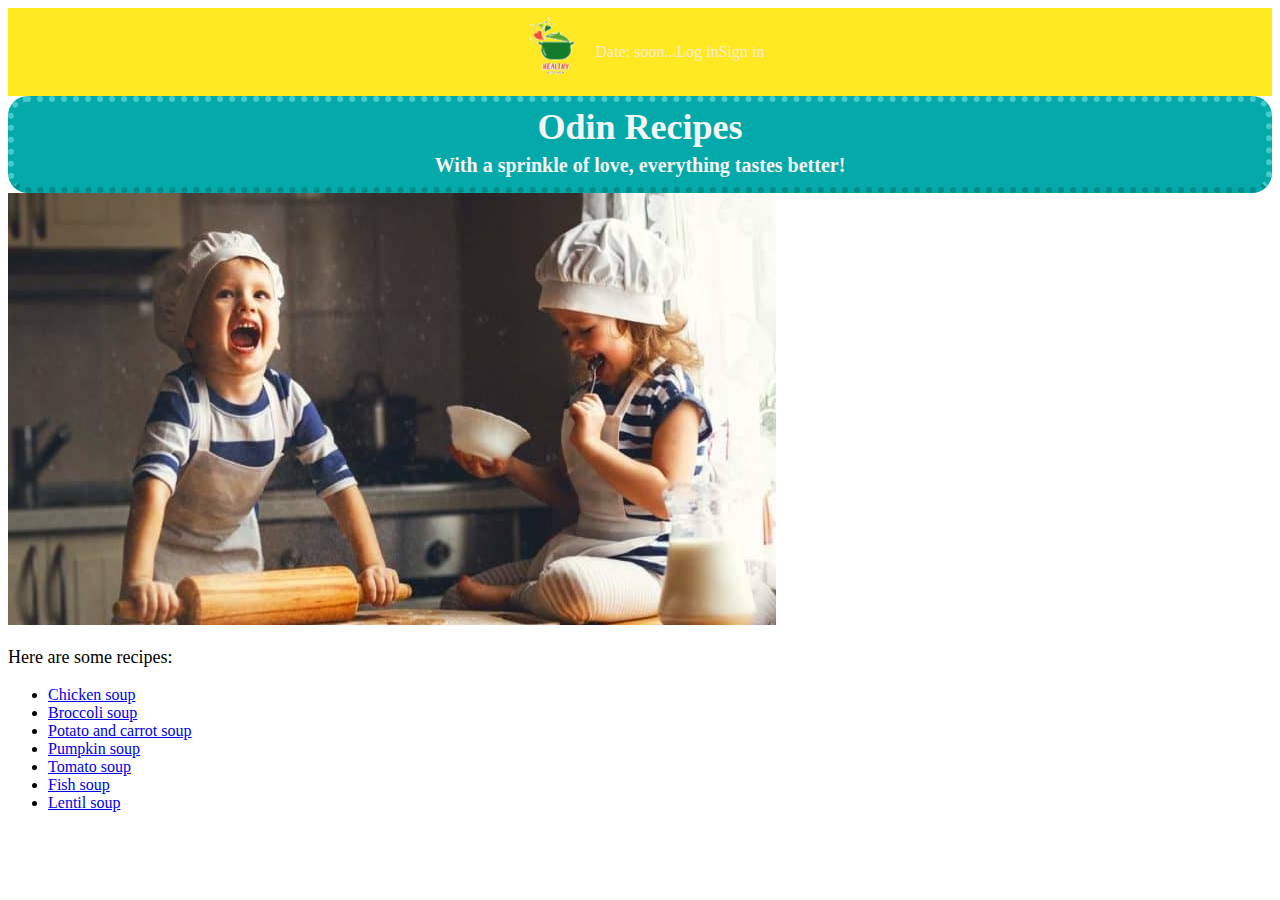
<file: index.html>
<!DOCTYPE html>
<html lang="en">
<head>
    <meta charset="UTF-8">
    <title>Document</title>
    <link rel="stylesheet" href="./css/mainpage.css">
    <link rel="stylesheet" href="./css/allpages.css">
</head>
<body>
    <div class="menu-container">
        <div class="menu">
            <div class="logoimg-container"><img class="logoimg" src="img/logo.jpg"></div>
            <div class="date">Date: soon...</div>
            <div class="login">Log in</div>
            <div class="signin">Sign in</div>
            <div></div>
        </div>
    </div>
   <div id="slogan">
    <h1>Odin Recipes</h1>
    <h3>With a sprinkle of love, everything tastes better!</h3>
   </div>
    <img src="./img/kidscooking.jpg" alt="kids cooking">
   <p>Here are some recipes:</p>
   <ul>
    <li><a href="recipes/chickensoup.html">Chicken soup</a></li>
   <li><a href="recipes/broccolisoup.html">Broccoli soup</a></li>
   <li><a href="recipes/potatoandcarrotsoup.html">Potato and carrot soup</a></li>
   <li><a href="recipes/pumpkinsoup.html">Pumpkin soup</a></li>
   <li><a href="recipes/tomatosoup.html">Tomato soup</a></li>
   <li><a href="recipes/fishsoup.html">Fish soup</a></li>
   <li><a href="recipes/lentilsoup.html">Lentil soup</a></li>
</ul>
</body>
</html>
</file>
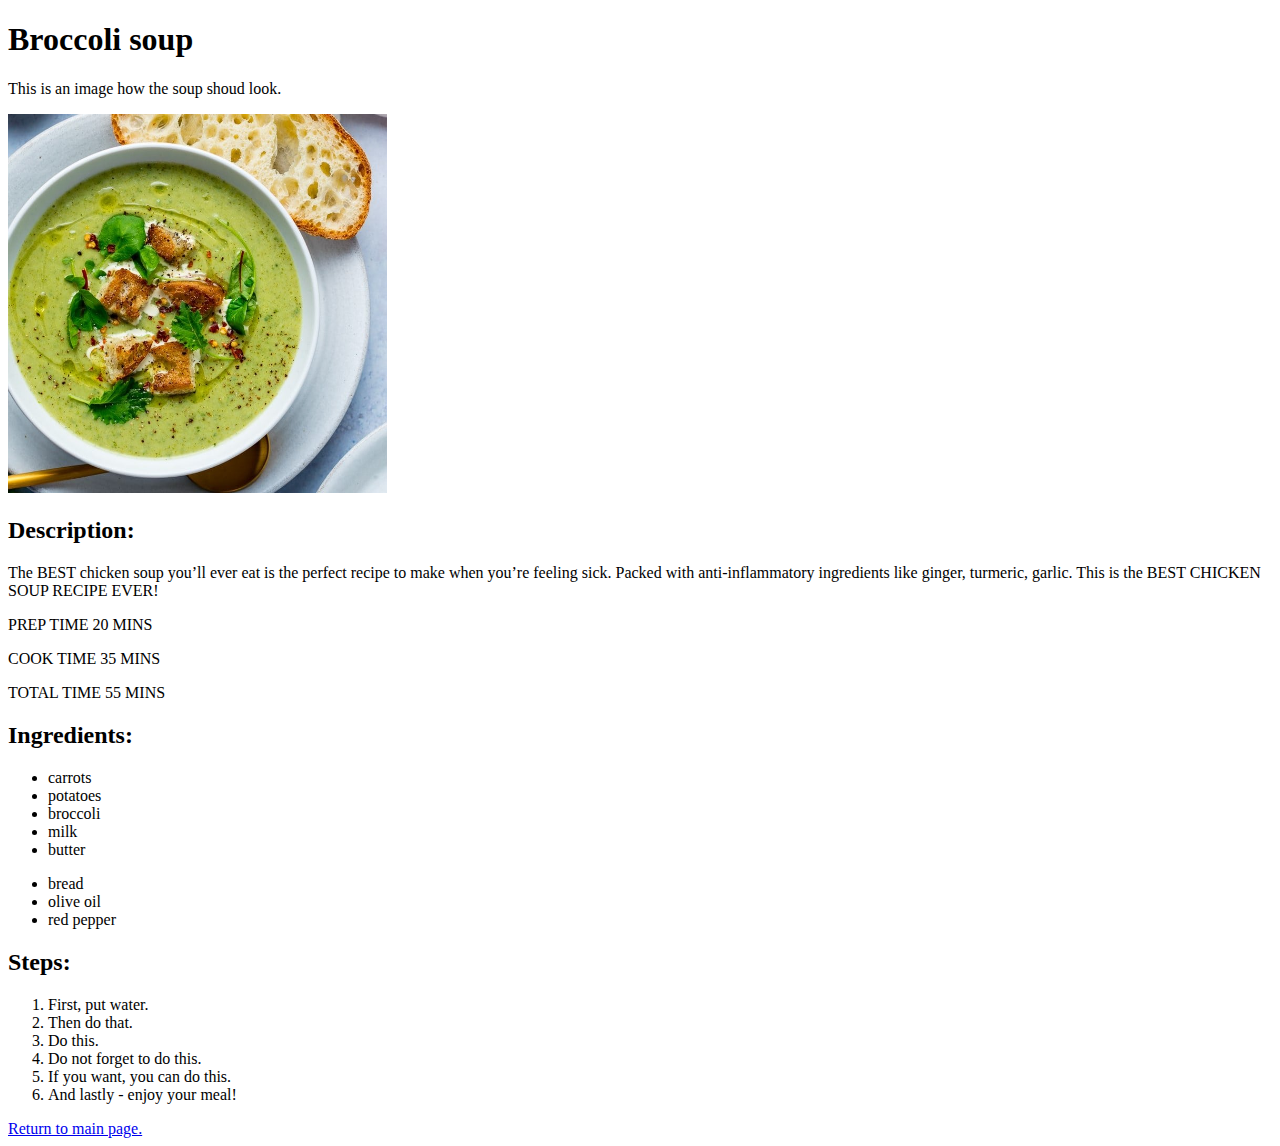
<file: recipes/broccolisoup.html>
<!DOCTYPE html>
<html lang="en">
<head>
    <meta charset="UTF-8">
    <meta http-equiv="X-UA-Compatible" content="IE=edge">
    <meta name="viewport" content="width=device-width, initial-scale=1.0">
    <title>Broccoli soup</title>
    <style>
        img {
width: 30%;
height: auto;
        }
    </style>
</head>
<body>
    <h1>Broccoli soup</h1>
    <p>This is an image how the soup shoud look.</p>
    <img src="../img/broccolisoup.jpg" alt="a broccoli soup">
    <h2>Description:</h2>
    <p>The BEST chicken soup you’ll ever eat is the perfect recipe to make when you’re feeling sick. Packed with anti-inflammatory ingredients like ginger, turmeric, garlic. This is the BEST CHICKEN SOUP RECIPE EVER! 
        <p>PREP TIME
        20 MINS</p>
        <p>COOK TIME
        35 MINS</p>
        <p>TOTAL TIME
        55 MINS</p>
    </p>
    <h2>Ingredients:</h2>
    <ul>
        <li>carrots</li>
        <li>potatoes</li>
        <li>broccoli</li>
        <li>milk</li>
        <li>butter</li>
    </ul>
    <ul>
        <li>bread</li>
        <li>olive oil</li>
        <li>red pepper</li>
    </ul>

    <h2>Steps:</h2>
    <ol>
        <li>First, put water. </li>
        <li>Then do that. </li>
        <li>Do this. </li>
        <li>Do not forget to do this. </li>
        <li>If you want, you can do this. </li>
        <li>And lastly - enjoy your meal! </li>
    </ol>
<a href="../index.html"> Return to main page.</a>
</body>
</html>
</file>
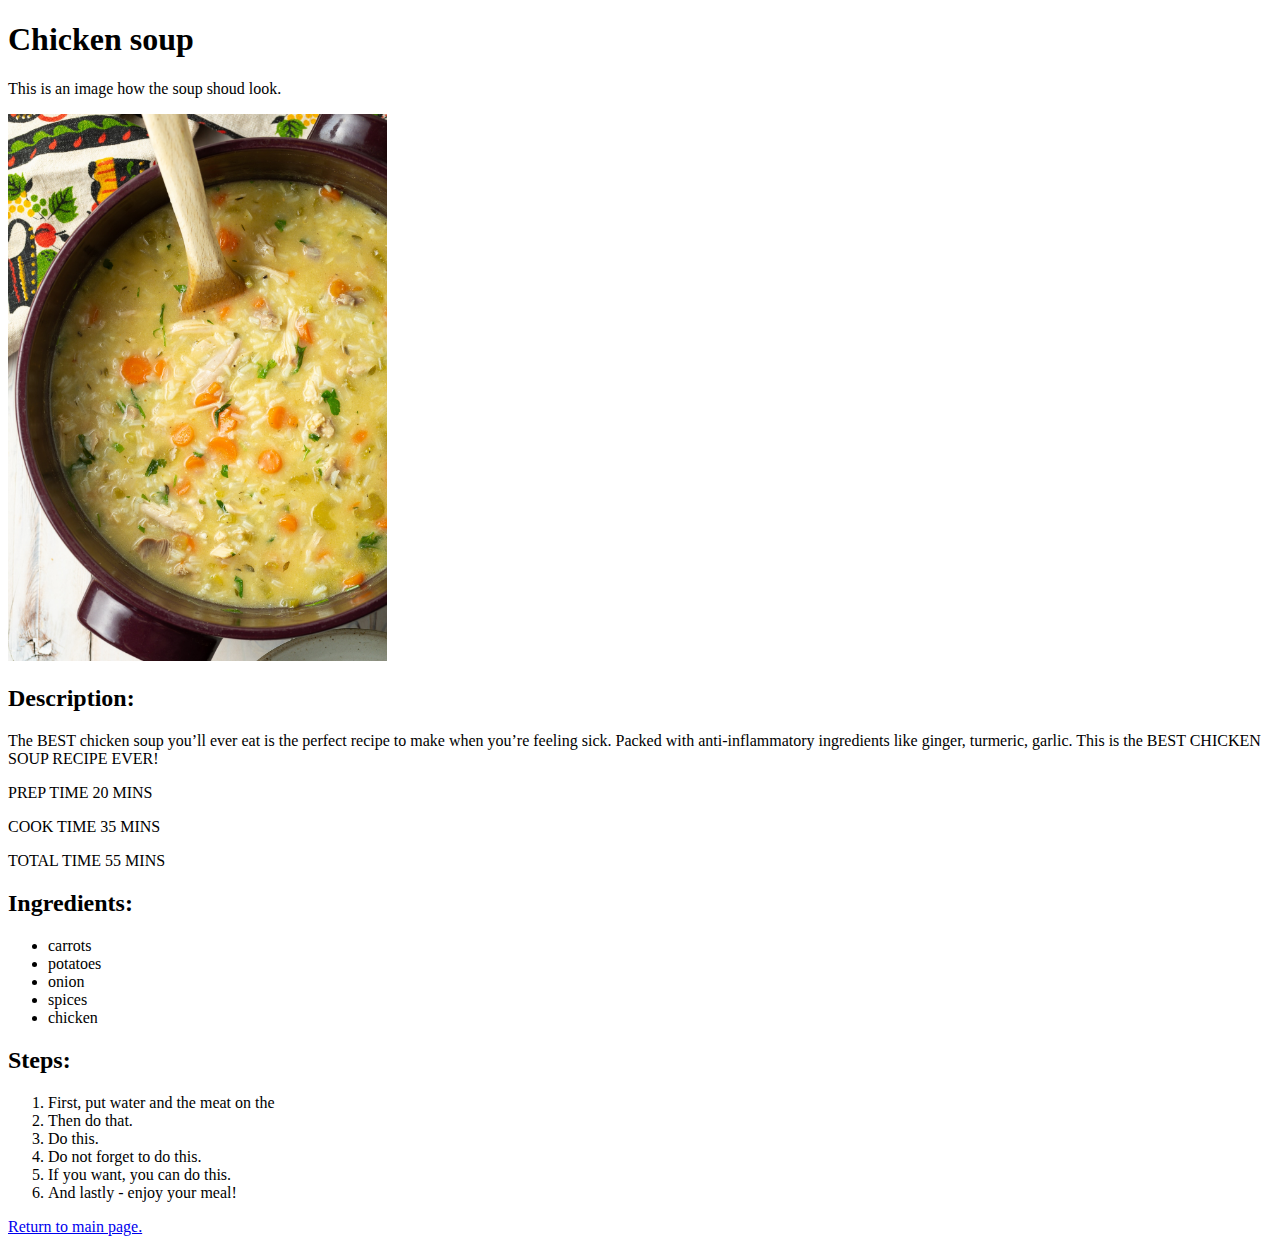
<file: recipes/chickensoup.html>
<!DOCTYPE html>
<html lang="en">

<head>
    <meta charset="UTF-8">
    <title>chickensoup</title>
    <style>
        img {
width: 30%;
height: auto;
        }
    </style>
</head>

<body>
    <h1>Chicken soup</h1>
    <p>This is an image how the soup shoud look.</p>
    <img src="../img/chickensoup.jpg" alt="a chicken soup">
    <h2>Description:</h2>
    <p>The BEST chicken soup you’ll ever eat is the perfect recipe to make when you’re feeling sick. Packed with anti-inflammatory ingredients like ginger, turmeric, garlic. This is the BEST CHICKEN SOUP RECIPE EVER! 
        <p>PREP TIME
        20 MINS</p>
        <p>COOK TIME
        35 MINS</p>
        <p>TOTAL TIME
        55 MINS</p>
    </p>
    <h2>Ingredients:</h2>
    <ul>
        <li>carrots</li>
        <li>potatoes</li>
        <li>onion</li>
        <li>spices</li>
        <li>chicken</li>
    </ul>

    <h2>Steps:</h2>
    <ol>
        <li>First, put water and the meat on the </li>
        <li>Then do that. </li>
        <li>Do this. </li>
        <li>Do not forget to do this. </li>
        <li>If you want, you can do this. </li>
        <li>And lastly - enjoy your meal! </li>
    </ol>
    <a href="../index.html"> Return to main page.</a>
</body>

</html>
</file>
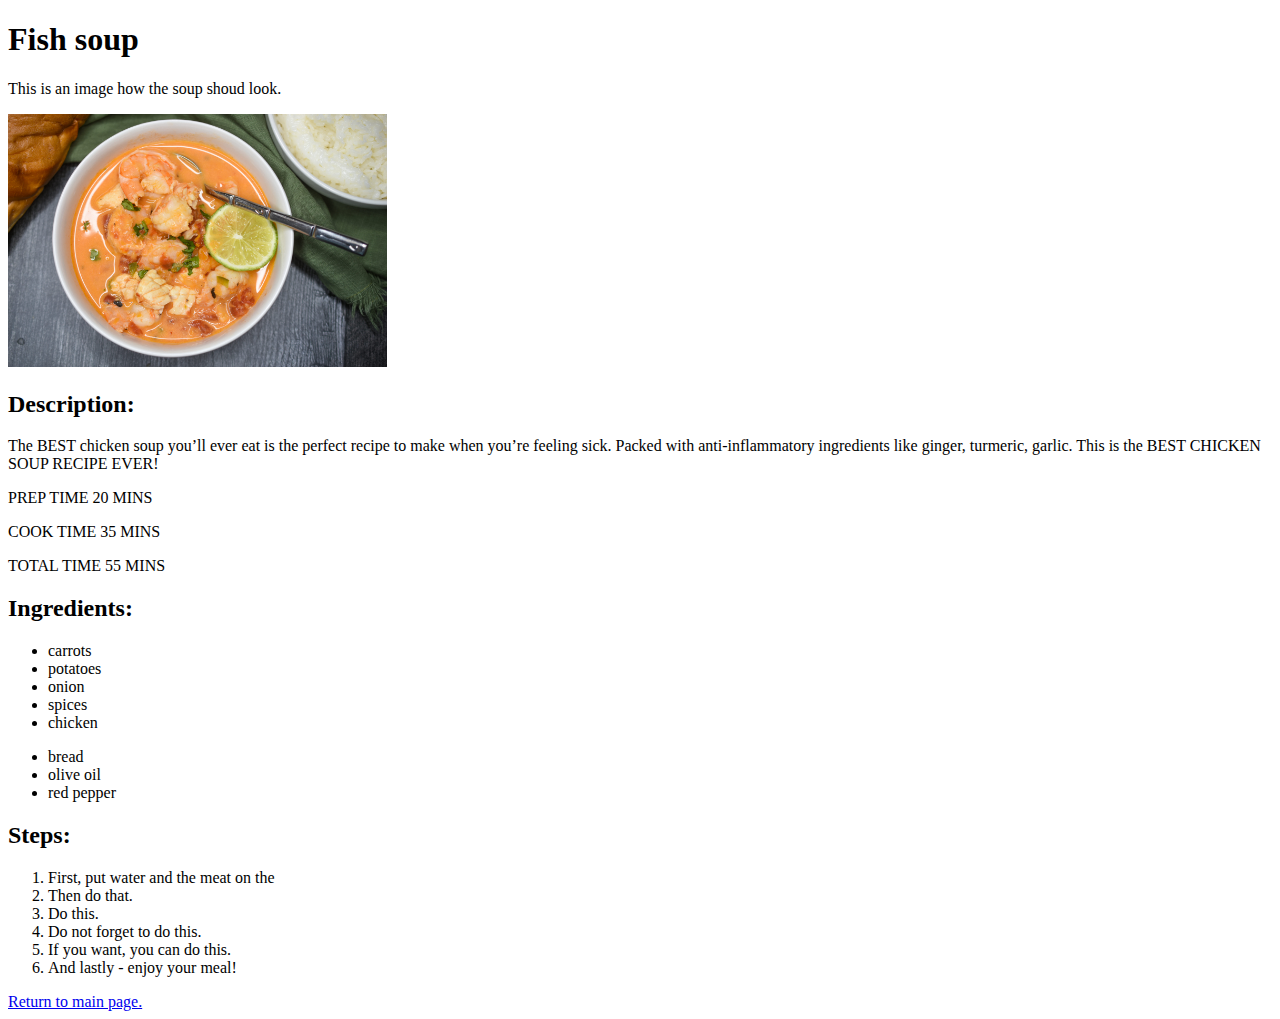
<file: recipes/fishsoup.html>
<!DOCTYPE html>
<html lang="en">
<head>
    <meta charset="UTF-8">
    <meta http-equiv="X-UA-Compatible" content="IE=edge">
    <meta name="viewport" content="width=device-width, initial-scale=1.0">
    <title>Fish soup</title>
    <style>
        img {
width: 30%;
height: auto;
        }
    </style>
</head>
<body>
    <h1>Fish soup</h1>
    <p>This is an image how the soup shoud look.</p>
    <img src="../img/fishsoup.jpg" alt="a fish soup">
    <h2>Description:</h2>
    <p>The BEST chicken soup you’ll ever eat is the perfect recipe to make when you’re feeling sick. Packed with anti-inflammatory ingredients like ginger, turmeric, garlic. This is the BEST CHICKEN SOUP RECIPE EVER! 
        <p>PREP TIME
        20 MINS</p>
        <p>COOK TIME
        35 MINS</p>
        <p>TOTAL TIME
        55 MINS</p>
    </p>
    <h2>Ingredients:</h2>
    <ul>
        <li>carrots</li>
        <li>potatoes</li>
        <li>onion</li>
        <li>spices</li>
        <li>chicken</li>
    </ul>
    <ul>
        <li>bread</li>
        <li>olive oil</li>
        <li>red pepper</li>
    </ul>

    <h2>Steps:</h2>
    <ol>
        <li>First, put water and the meat on the </li>
        <li>Then do that. </li>
        <li>Do this. </li>
        <li>Do not forget to do this. </li>
        <li>If you want, you can do this. </li>
        <li>And lastly - enjoy your meal! </li>
    </ol>
    <a href="../index.html"> Return to main page.</a>
</body>
</html>
</file>
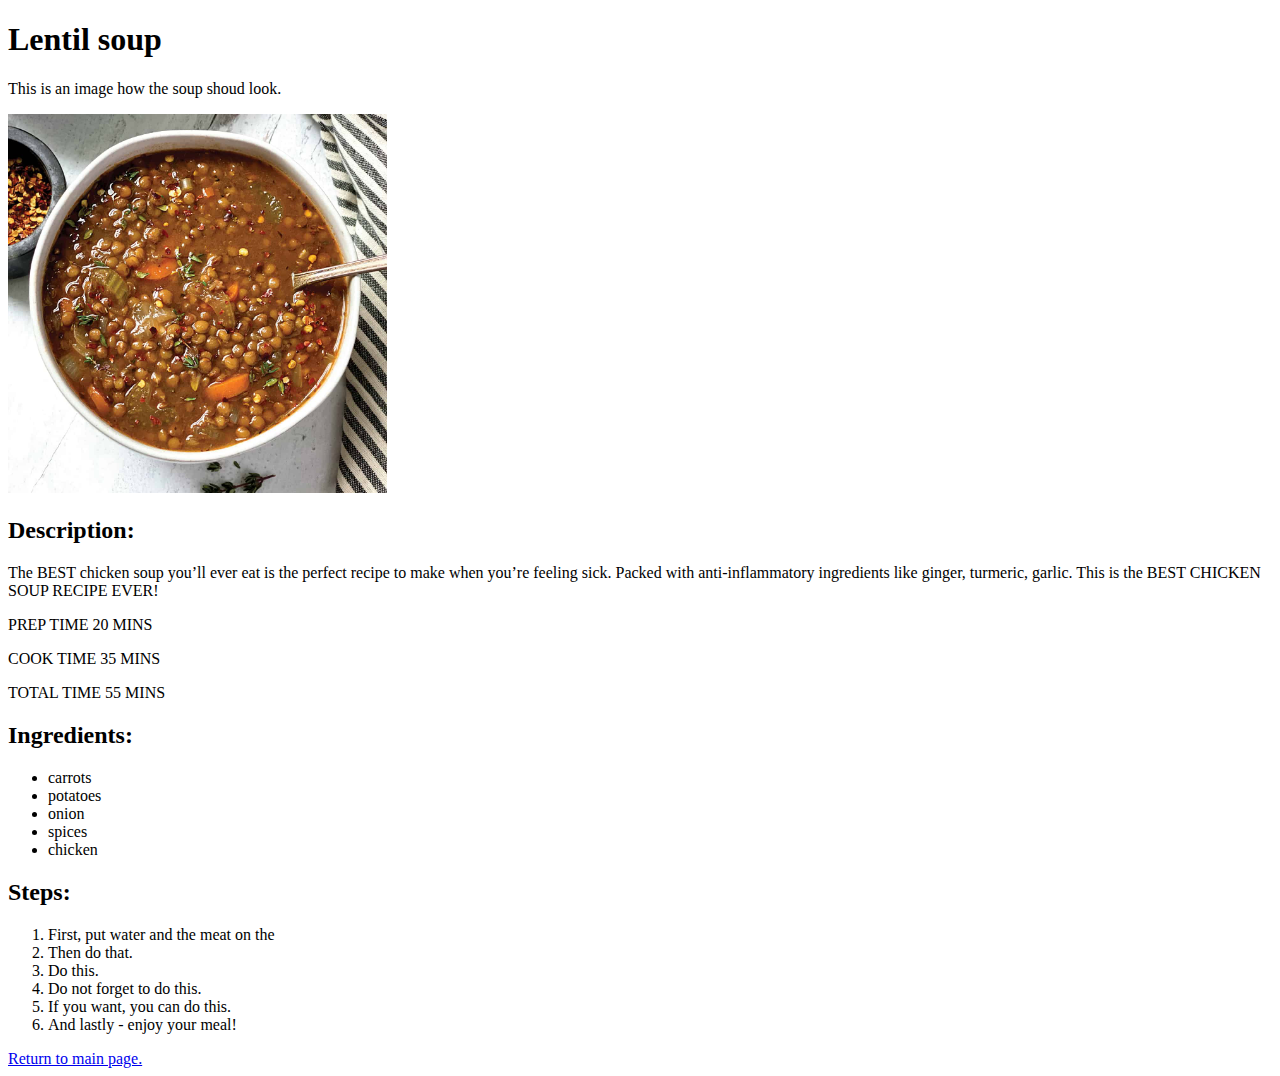
<file: recipes/lentilsoup.html>
<!DOCTYPE html>
<html lang="en">
<head>
    <meta charset="UTF-8">
    <meta http-equiv="X-UA-Compatible" content="IE=edge">
    <meta name="viewport" content="width=device-width, initial-scale=1.0">
    <title>Lentil soup</title>
    <style>
        img {
width: 30%;
height: auto;
        }
    </style>
</head>
<body>
    <h1>Lentil soup</h1>
    <p>This is an image how the soup shoud look.</p>
    <img src="../img/lentilsoup.jpg" alt="a lentil soup">
    <h2>Description:</h2>
    <p>The BEST chicken soup you’ll ever eat is the perfect recipe to make when you’re feeling sick. Packed with anti-inflammatory ingredients like ginger, turmeric, garlic. This is the BEST CHICKEN SOUP RECIPE EVER! 
        <p>PREP TIME
        20 MINS</p>
        <p>COOK TIME
        35 MINS</p>
        <p>TOTAL TIME
        55 MINS</p>
    </p>
    <h2>Ingredients:</h2>
    <ul>
        <li>carrots</li>
        <li>potatoes</li>
        <li>onion</li>
        <li>spices</li>
        <li>chicken</li>
    </ul>

    <h2>Steps:</h2>
    <ol>
        <li>First, put water and the meat on the </li>
        <li>Then do that. </li>
        <li>Do this. </li>
        <li>Do not forget to do this. </li>
        <li>If you want, you can do this. </li>
        <li>And lastly - enjoy your meal! </li>
    </ol>
    <a href="../index.html"> Return to main page.</a>
</body>
</html>
</file>
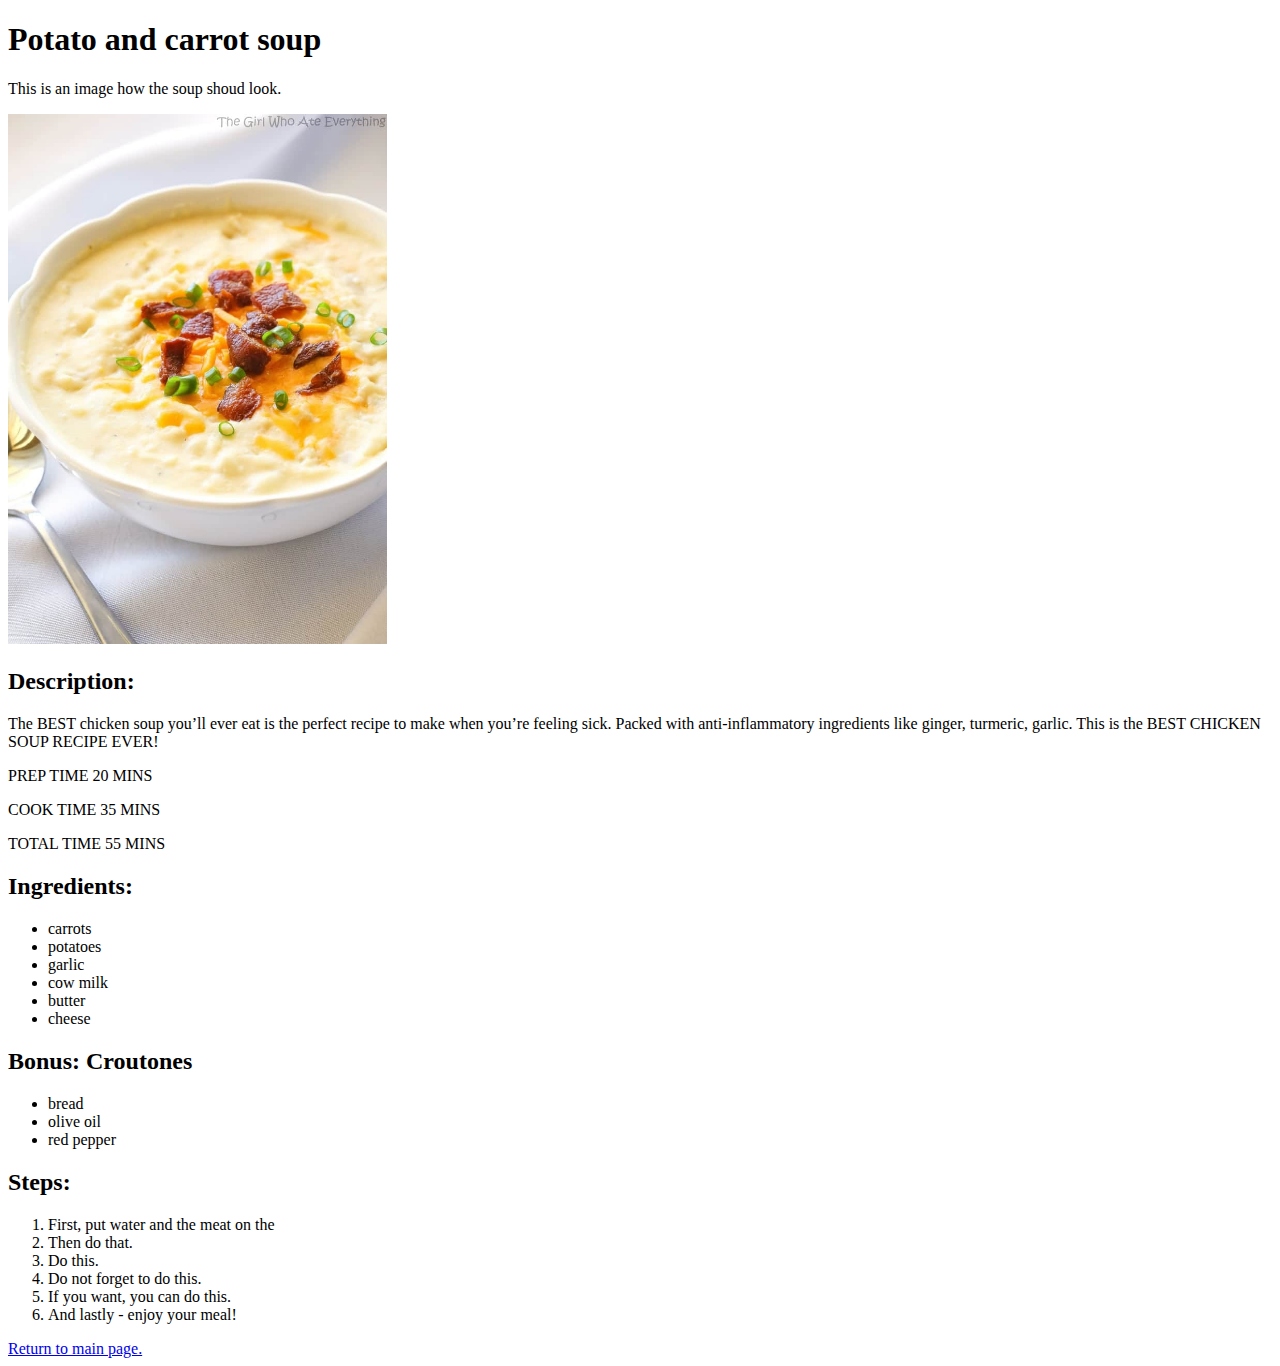
<file: recipes/potatoandcarrotsoup.html>
<!DOCTYPE html>
<html lang="en">
<head>
    <meta charset="UTF-8">
    <meta http-equiv="X-UA-Compatible" content="IE=edge">
    <meta name="viewport" content="width=device-width, initial-scale=1.0">
    <title>Potato and carrot soup</title>
    <style>
        img {
width: 30%;
height: auto;
        }
    </style>
</head>
<body>
    <h1>Potato and carrot soup</h1>
    <p>This is an image how the soup shoud look.</p>
    <img src="../img/potatoandcarrotsoup.jpg" alt="a potato and carrot soup">
    <h2>Description:</h2>
    <p>The BEST chicken soup you’ll ever eat is the perfect recipe to make when you’re feeling sick. Packed with anti-inflammatory ingredients like ginger, turmeric, garlic. This is the BEST CHICKEN SOUP RECIPE EVER! 
        <p>PREP TIME
        20 MINS</p>
        <p>COOK TIME
        35 MINS</p>
        <p>TOTAL TIME
        55 MINS</p>
    </p>
    <h2>Ingredients:</h2>
    <ul>
        <li>carrots</li>
        <li>potatoes</li>
        <li>garlic</li>
        <li>cow milk</li>
        <li>butter</li>
        <li>cheese</li>
    </ul>
    <h2>Bonus: Croutones</h2>
    <ul>
        <li>bread</li>
        <li>olive oil</li>
        <li>red pepper</li>
    </ul>

    <h2>Steps:</h2>
    <ol>
        <li>First, put water and the meat on the </li>
        <li>Then do that. </li>
        <li>Do this. </li>
        <li>Do not forget to do this. </li>
        <li>If you want, you can do this. </li>
        <li>And lastly - enjoy your meal! </li>
    </ol>
    <a href="../index.html"> Return to main page.</a>
</body>
</html>
</file>
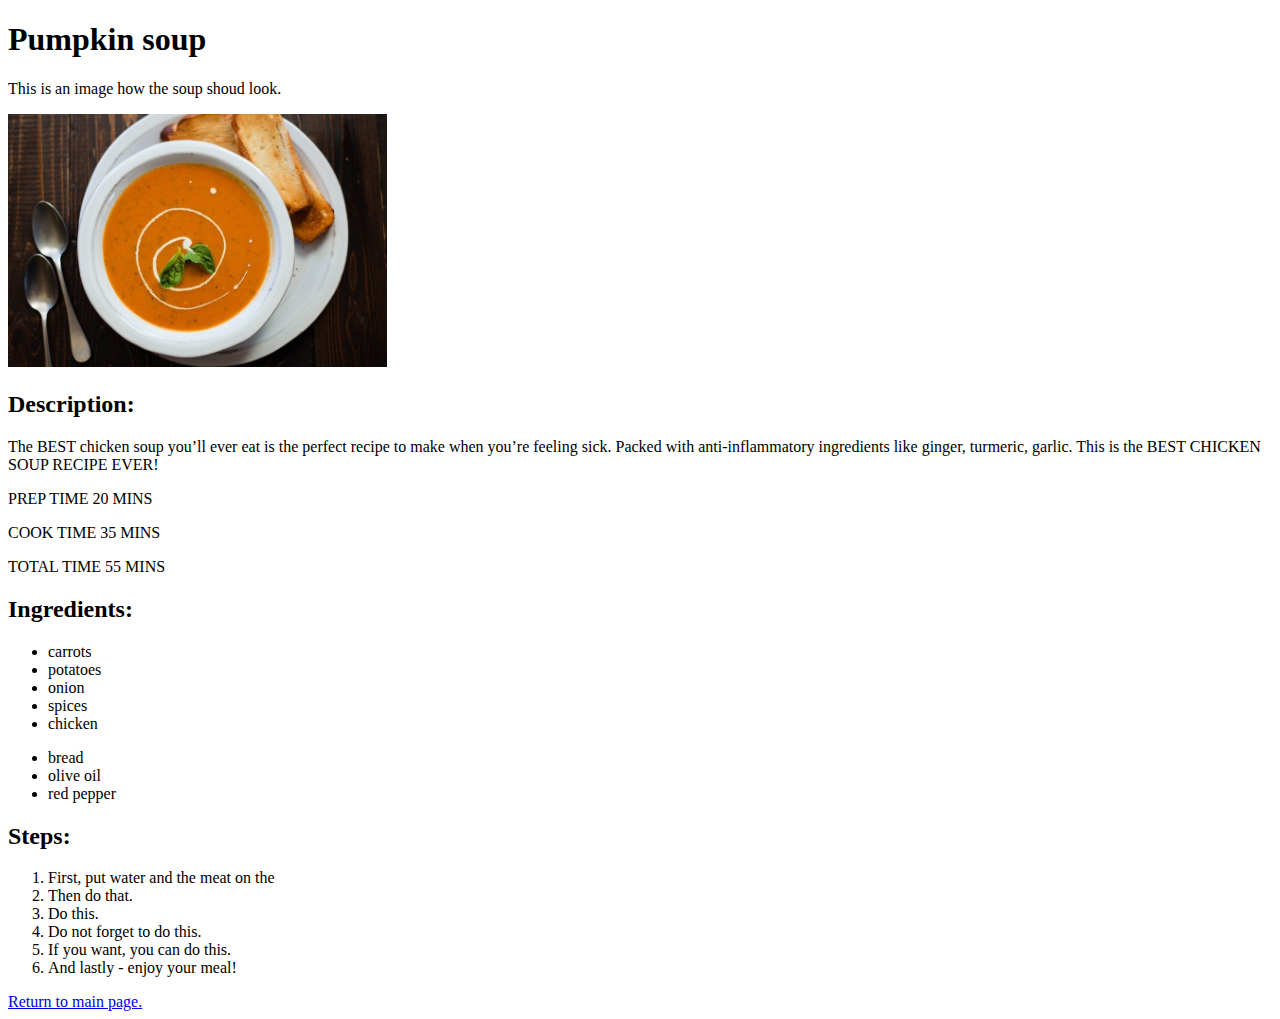
<file: recipes/pumpkinsoup.html>
<!DOCTYPE html>
<html lang="en">
<head>
    <meta charset="UTF-8">
    <meta http-equiv="X-UA-Compatible" content="IE=edge">
    <meta name="viewport" content="width=device-width, initial-scale=1.0">
    <title>Pumpkin soup</title>
    <style>
        img {
width: 30%;
height: auto;
        }
    </style>
</head>
<body>
    <h1>Pumpkin soup</h1>
    <p>This is an image how the soup shoud look.</p>
    <img src="../img/tomatosoup.jpg" alt="a pumpkin soup">
    <h2>Description:</h2>
    <p>The BEST chicken soup you’ll ever eat is the perfect recipe to make when you’re feeling sick. Packed with anti-inflammatory ingredients like ginger, turmeric, garlic. This is the BEST CHICKEN SOUP RECIPE EVER! 
        <p>PREP TIME
        20 MINS</p>
        <p>COOK TIME
        35 MINS</p>
        <p>TOTAL TIME
        55 MINS</p>
    </p>
    <h2>Ingredients:</h2>
    <ul>
        <li>carrots</li>
        <li>potatoes</li>
        <li>onion</li>
        <li>spices</li>
        <li>chicken</li>
    </ul>
    <ul>
        <li>bread</li>
        <li>olive oil</li>
        <li>red pepper</li>
    </ul>

    <h2>Steps:</h2>
    <ol>
        <li>First, put water and the meat on the </li>
        <li>Then do that. </li>
        <li>Do this. </li>
        <li>Do not forget to do this. </li>
        <li>If you want, you can do this. </li>
        <li>And lastly - enjoy your meal! </li>
    </ol>
    <a href="../index.html"> Return to main page.</a>
</body>
</html>
</file>
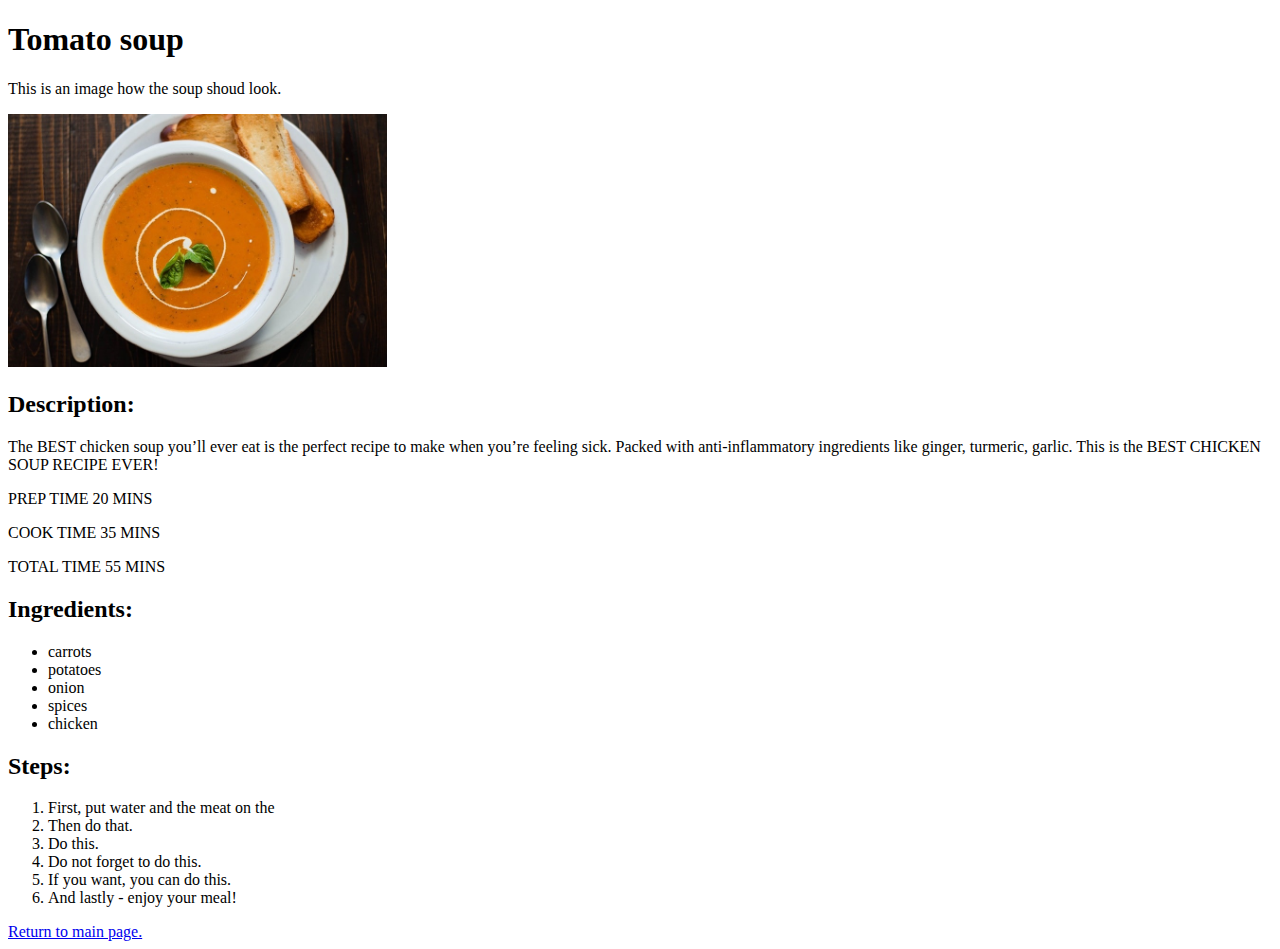
<file: recipes/tomatosoup.html>
<!DOCTYPE html>
<html lang="en">
<head>
    <meta charset="UTF-8">
    <meta http-equiv="X-UA-Compatible" content="IE=edge">
    <meta name="viewport" content="width=device-width, initial-scale=1.0">
    <title>Tomato soup</title>
    <style>
        img {
width: 30%;
height: auto;
        }
    </style>
</head>
<body>
    <h1>Tomato soup</h1>
    <p>This is an image how the soup shoud look.</p>
    <img src="../img/tomatosoup.jpg" alt="a tomato soup">
    <h2>Description:</h2>
    <p>The BEST chicken soup you’ll ever eat is the perfect recipe to make when you’re feeling sick. Packed with anti-inflammatory ingredients like ginger, turmeric, garlic. This is the BEST CHICKEN SOUP RECIPE EVER! 
        <p>PREP TIME
        20 MINS</p>
        <p>COOK TIME
        35 MINS</p>
        <p>TOTAL TIME
        55 MINS</p>
    </p>
    <h2>Ingredients:</h2>
    <ul>
        <li>carrots</li>
        <li>potatoes</li>
        <li>onion</li>
        <li>spices</li>
        <li>chicken</li>
    </ul>

    <h2>Steps:</h2>
    <ol>
        <li>First, put water and the meat on the </li>
        <li>Then do that. </li>
        <li>Do this. </li>
        <li>Do not forget to do this. </li>
        <li>If you want, you can do this. </li>
        <li>And lastly - enjoy your meal! </li>
    </ol>
    <a href="../index.html"> Return to main page.</a>
</body>
</html>
</file>
<file: css/mainpage.css>
h1{    
   font-size: 36px;    
   text-align: center; 
   margin-bottom: 0pt;
   margin-top: 4px;
}

h3{
    text-align: center; 
    font-size: 20px;
    margin-top: 6px;
    margin-bottom: 10px;
}   

#slogan{
    background-color: rgb(4, 169, 169);
    color: whitesmoke;
    border-color: rgb(68, 203, 203);
    border-radius: 20px;
    border-bottom-color: rgba(0, 117, 117, 0.61);
    border-width: 6px;
    border-style:dotted;
}

p{
    font-size: 18px;
}

img{
    width: auto;
    height: auto;
}

ul{
    animation:infinite;
}
</file>
<file: css/allpages.css>
body{
    font-family:Cambria, Cochin, Georgia, Times, 'Times New Roman', serif;
}

.menu-container{
    display: flex;
    justify-content: center;
    width: auto;
    margin: 0; /*??????????? left and right why not 0*/
    background-color: rgb(255, 233, 34);
    color: antiquewhite;
    border: 5px solid rgb(255, 233, 30);
}

.menu{
    display: flex;
    justify-content:space-between;
    align-items: center;
}




.logoimg-container{

}

.logoimg{
 /*height: 100%;
 width: 100%;
 object-fit: contain;*/
 width: 80px;
 height: auto;
}
</file>
